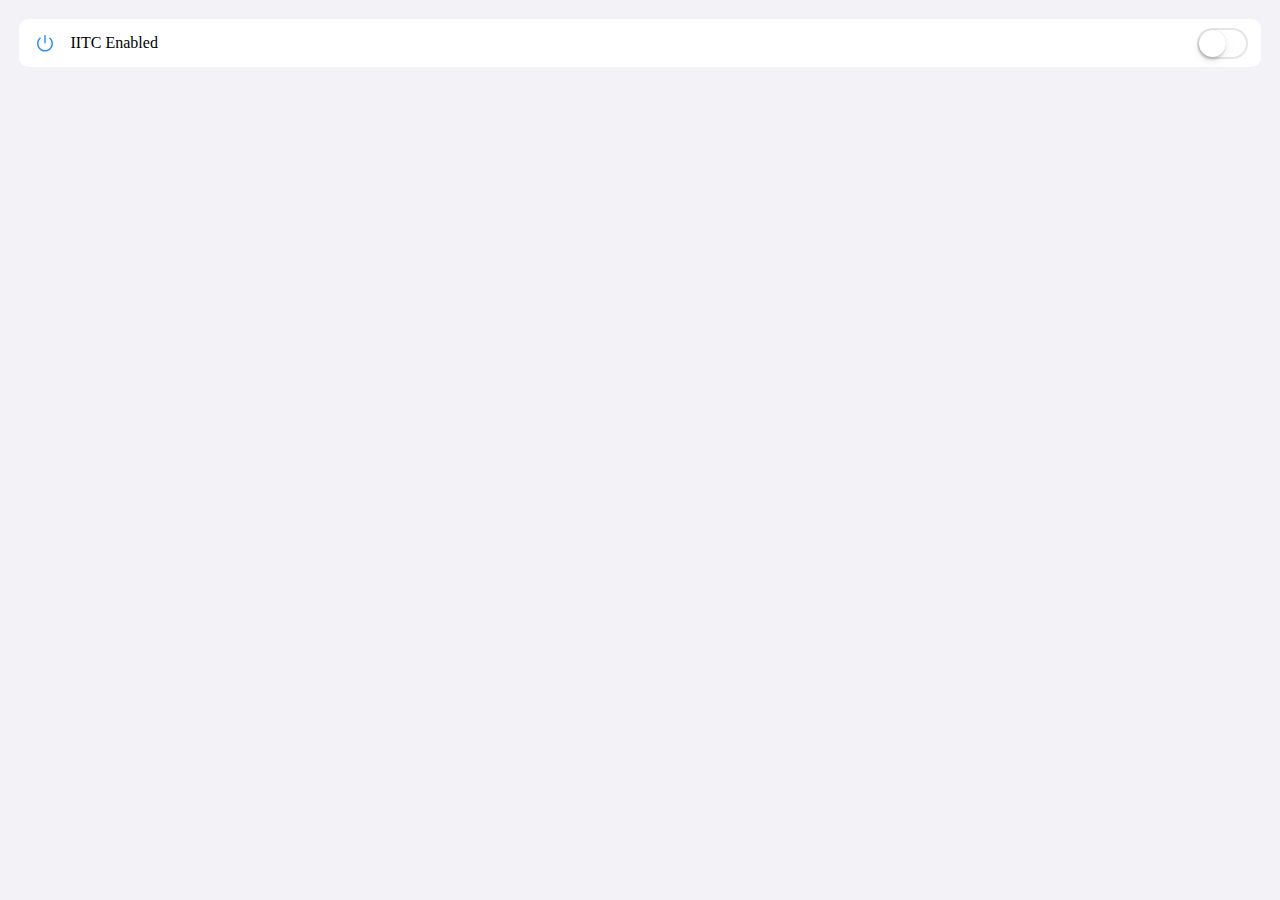
<file: Web Extension/Shared/Resources/popup.html>
<!DOCTYPE html>
<html>
<head>
    <meta charset="UTF-8">
    <link rel="stylesheet" href="popup.css">
    <script type="module" src="popup.js"></script>
</head>
<body>
    <main id="main">
        <section>
            <div class="list-content">
                <div>
                    <label for="toggle-scripts">
                        <i class="icon icon-power"></i>
                        <span>IITC Enabled</span>
                    </label>
                    <input type="checkbox" id="toggle-scripts" name="toggle-scripts" class="toggle"/>
                </div>
            </div>
        </section>
    </main>
</body>
</html>
</file>
<file: Web Extension/Shared/Resources/popup.css>
:root {
    color-scheme: light dark;
}

body {
    background: #F2F2F7;
    box-sizing: border-box;
    font-family: -apple-system-body, -apple-system;
    margin: 0;
    min-width: 300px;
}

body.desktop {
    height: 600px;
}

main {
    display: flex;
    box-sizing: border-box;
    flex-flow: column nowrap;
    gap: 1.2em;
    height: 100%;
    overflow-y: auto;
    padding: 1.2em;
    margin: 0;
    scroll-behavior: smooth;
}

section {
    display: flex;
    flex-flow: column nowrap;
    gap: 0.4em;
}

section > header {
    color: gray;
    display: flex;
    font-size: 0.6em;
    flex-flow: row nowrap;
    justify-content: space-between;
    padding: 0 1em;
    text-transform: uppercase;
}

section > footer {
    color: gray;
    font-size: 0.6em;
    padding: 0 1em;
}

.list-content {
    background-color: #FFF;
    border-radius: 0.6em;
    overflow: hidden;
}

.list-content > * {
    align-items: center;
    box-sizing: border-box;
    display: flex;
    flex-flow: row nowrap;
    gap: 1em;
    justify-content: space-between;
    min-height: 3em;
    padding: 0.4em 0.8em;
    width: 100%;
}

.list-content:has(> * > label:first-child > i.icon:first-child) > :not(:has(> label:first-child > i.icon:first-child)) {
    padding-left: 3.2em;
}

.list-content > * > label {
    align-items: center;
    display: flex;
    flex-flow: row nowrap;
}

.list-content > * > label > i.icon:first-child {
    height: 1em;
    padding: 0.3em;
    margin-right: 0.8em;
    width: 1em;
}

.list-content > :not(:last-child) {
    border-image: linear-gradient(to right, transparent 0, transparent 0.8em, #C6C6C8 0.8em) 1;
    border-bottom: 1px solid;
}

.list-content:has(> * > label:first-child > i.icon:first-child) > :not(:last-child) {
    border-image: linear-gradient(to right, transparent 0, transparent 3.2em, #C6C6C8 3.2em) 1;
}

.list-content > a,
.list-content > button {
    background: none;
    border: none;
    text-decoration: none;
}

a, button {
    align-items: center;
    color: rgb(0, 122, 255);
    font-size: 1em;
    font-weight: normal;
}

.section-expand-toggle {
    background: none;
    border: none;
}

@media (hover:hover) {
    .list-content > a:hover,
    .list-content > a:button {
        background-color: #D1D1D6;
        transition-duration: 300ms;
    }
}

@media (prefers-color-scheme: dark) {
    body {
        background-color: #000;
    }

    .list-content {
        background-color: #1C1C1E;
    }

    .list-content > :not(:last-child) {
        border-image: linear-gradient(to right, transparent 0, transparent 0.8em, #3D3D41 0.8em) 1;
        border-bottom: 1px solid;
    }
    
    .list-content:has(> * > label:first-child > i.icon:first-child) > :not(:last-child) {
        border-image: linear-gradient(to right, transparent 0, transparent 3.2em, #3D3D41 3.2em) 1;
    }

    a, button {
        color: rgb(10, 132, 255);
    }

    @media (hover:hover) {
        .list-content > a:hover {
            background-color: #3A3A3C;
        }
    }
}

/* SF Symbols */
i.icon {
    background-color: #000;
}

.list-content i.icon,
    a i.icon {
    background-color: rgb(0, 122, 255);
}

i.icon.icon-power {
    mask: url(./images/sf-symbols/power.svg) no-repeat center;
    -webkit-mask: url(./images/sf-symbols/power.svg) no-repeat center;
}

i.icon.icon-arrow-up-forward {
    mask: url(./images/sf-symbols/arrow.up.forward.svg) no-repeat center;
    -webkit-mask: url(./images/sf-symbols/arrow.up.forward.svg) no-repeat center;
}

@media (prefers-color-scheme: dark) {
    i.icon {
        background-color: #FFF;
    }

    .list-content i.icon,
    a i.icon,
    button i.icon {
        background-color: rgb(10, 132, 255);
    }
}

/*! uiswitch v1.1.0 | MIT License | github.com/fnky/css3-uiswitch */
.toggle {
    height: 31px;
    width: 51px;
    min-width: 51px;
    appearance: none;
    box-sizing: border-box;
    position: relative;
    border-radius: 16px;
    cursor: pointer;
    outline: 0;
    z-index: 0;
    margin: 0;
    padding: 0;
    border: none;
    background-color: #e5e5e5
}

.toggle::after,
.toggle::before {
    box-sizing: border-box;
    content: ' ';
    position: absolute;
    top: 2px;
    left: 2px;
    height: 27px
}

.toggle::before {
    width: 47px;
    border-radius: 16px;
    z-index: 1;
    transition-duration: .3s;
    transform: scale(1);
    background-color: #fff
}

.toggle::after {
    width: 27px;
    border-radius: 27px;
    z-index: 2;
    box-shadow: 0 0 1px 0 rgba(0, 0, 0, .25),
                0 4px 11px 0 rgba(0, 0, 0, .08),
                -1px 3px 3px 0 rgba(0, 0, 0, .14);
    transition: width 280ms, -webkit-transform .3s;
    transition: transform .3s, width 280ms;
    transition: transform .3s, width 280ms, -webkit-transform .3s;
    transform: translate3d(0, 0, 0);
    transition-timing-function: cubic-bezier(.42, .8, .58, 1.2);
    background: #fff
}

.toggle:checked::after {
    transform: translate3d(16px, 0, 0);
    right: 18px;
    left: inherit
}

.toggle:active::after {
    width: 35px
}

.toggle:active::before,
.toggle:checked::before {
    transform: scale(0)
}

.toggle:disabled {
    opacity: .5;
    cursor: default;
    transition: none
}

.toggle:disabled:active::after,
.toggle:disabled:active::before,
.toggle:disabled:checked::before,
.toggle:disabled:checked:active::before {
    width: 27px;
    transition: none
}

.toggle:disabled:active::before {
    height: 27px;
    width: 47px;
    transform: translate3d(6px, 0, 0)
}

.toggle:disabled:checked:active::before {
    height: 27px;
    width: 27px;
    transform: scale(0)
}

.toggle:checked {
    background-image: linear-gradient(-180deg, #4CD964 0, #4dd865 100%)
}

@media (prefers-color-scheme: dark) {
    .toggle {
        background-color: #444;
    }

    .toggle::before {
        background-color: #444;
    }
}
</file>
